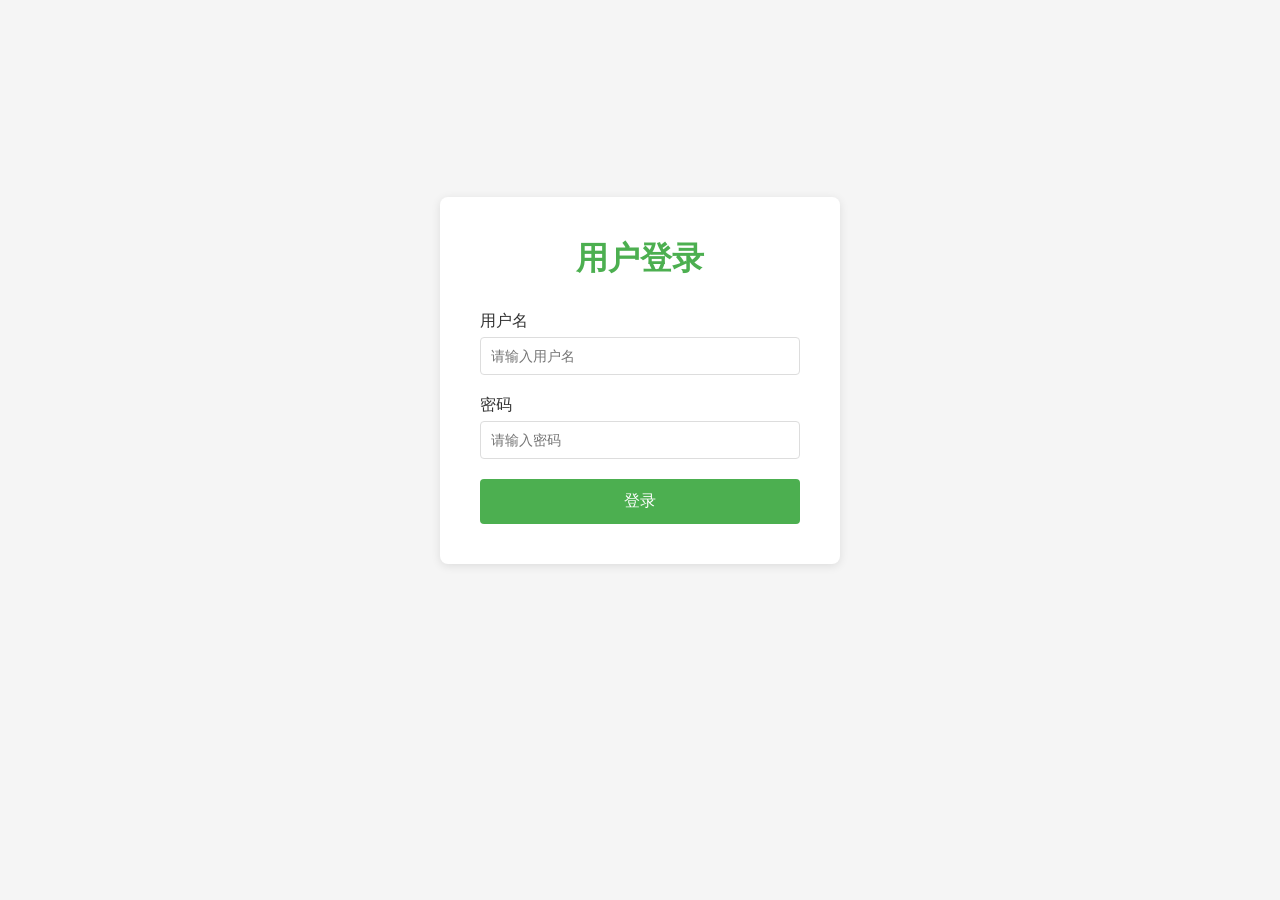
<file: example/web/public/index.html>
<!DOCTYPE html>
<html lang="zh-CN">
<head>
    <meta charset="UTF-8">
    <meta name="viewport" content="width=device-width, initial-scale=1.0">
    <title>数据表格 - 主页</title>
    <link rel="stylesheet" href="styles.css">
</head>
<body>
    <div class="container">
        <h1>用户数据表格</h1>
        <table id="dataTable">
            <thead>
                <tr>
                    <th>ID</th>
                    <th>姓名</th>
                    <th>邮箱</th>
                    <th>部门</th>
                    <th>状态</th>
                </tr>
            </thead>
            <tbody id="tableBody">
            </tbody>
        </table>
        <div class="pagination" id="pagination"></div>
    </div>

    <script>
        const DATA_COUNT = 75;
        const PAGE_SIZE = 10;
        const PAGE_COUNT = 8;

        const departments = ['研发部', '市场部', '财务部', '人力资源', '行政部', '销售部', '客服部', '运营部'];
        const statuses = ['在职', '离职', '休假中', '出差中'];
        const names = ['张伟', '王芳', '李明', '刘洋', '陈静', '杨帆', '赵雷', '周琳', '吴昊', '郑雪',
                       '孙杰', '马超', '朱婷', '胡磊', '林峰', '何云', '高健', '罗斌', '郭峰', '梁宇'];

        function generateData() {
            const data = [];
            for (let i = 1; i <= DATA_COUNT; i++) {
                data.push({
                    id: i,
                    name: names[(i - 1) % names.length] + i,
                    email: `user${i}@example.com`,
                    department: departments[(i - 1) % departments.length],
                    status: statuses[(i - 1) % statuses.length]
                });
            }
            return data;
        }

        const allData = generateData();
        let currentPage = 1;

        function renderTable(page) {
            const start = (page - 1) * PAGE_SIZE;
            const end = start + PAGE_SIZE;
            const pageData = allData.slice(start, end);

            const tbody = document.getElementById('tableBody');
            tbody.innerHTML = pageData.map(row => `
                <tr>
                    <td>${row.id}</td>
                    <td>${row.name}</td>
                    <td>${row.email}</td>
                    <td>${row.department}</td>
                    <td>${row.status}</td>
                </tr>
            `).join('');
        }

        function renderPagination() {
            const pagination = document.getElementById('pagination');
            let html = '';

            html += `<button onclick="goToPage(1)" ${currentPage === 1 ? 'disabled' : ''}>首页</button>`;
            html += `<button onclick="goToPage(${currentPage - 1})" ${currentPage === 1 ? 'disabled' : ''}>上一页</button>`;

            for (let i = 1; i <= PAGE_COUNT; i++) {
                html += `<button class="page-num ${i === currentPage ? 'active' : ''}" onclick="goToPage(${i})">${i}</button>`;
            }

            html += `<button onclick="goToPage(${currentPage + 1})" ${currentPage === PAGE_COUNT ? 'disabled' : ''}>下一页</button>`;
            html += `<button onclick="goToPage(${PAGE_COUNT})" ${currentPage === PAGE_COUNT ? 'disabled' : ''}>末页</button>`;

            pagination.innerHTML = html;
        }

        function goToPage(page) {
            if (page < 1 || page > PAGE_COUNT) return;
            currentPage = page;
            renderTable(page);
            renderPagination();
        }

        function checkLogin() {
            if (!sessionStorage.getItem('isLoggedIn')) {
                window.location.href = 'login.html';
            }
        }

        checkLogin();
        renderTable(1);
        renderPagination();
    </script>
</body>
</html>
</file>
<file: example/web/public/styles.css>
* {
    margin: 0;
    padding: 0;
    box-sizing: border-box;
}

body {
    font-family: Arial, sans-serif;
    padding: 20px;
    background-color: #f5f5f5;
}

h1 {
    text-align: center;
    margin-bottom: 20px;
    color: #333;
}

.container {
    max-width: 1000px;
    margin: 0 auto;
    background: white;
    padding: 20px;
    border-radius: 8px;
    box-shadow: 0 2px 4px rgba(0,0,0,0.1);
}

table {
    width: 100%;
    border-collapse: collapse;
    margin-bottom: 20px;
}

th, td {
    border: 1px solid #ddd;
    padding: 10px;
    text-align: center;
}

th {
    background-color: #4CAF50;
    color: white;
}

tr:nth-child(even) {
    background-color: #f2f2f2;
}

tr:hover {
    background-color: #e8e8e8;
}

.pagination {
    display: flex;
    justify-content: center;
    align-items: center;
    gap: 5px;
    margin-top: 20px;
}

.pagination button {
    padding: 8px 12px;
    border: 1px solid #ddd;
    background: white;
    cursor: pointer;
    border-radius: 4px;
}

.pagination button:hover:not(:disabled) {
    background: #4CAF50;
    color: white;
    border-color: #4CAF50;
}

.pagination button:disabled {
    color: #ccc;
    cursor: not-allowed;
}

.pagination .page-num {
    min-width: 40px;
}

.pagination .active {
    background: #4CAF50;
    color: white;
    border-color: #4CAF50;
}

/* Login Page Styles */
.login-container {
    display: flex;
    justify-content: center;
    align-items: center;
    min-height: 80vh;
}

.login-form {
    background: white;
    padding: 40px;
    border-radius: 8px;
    box-shadow: 0 2px 10px rgba(0,0,0,0.1);
    width: 100%;
    max-width: 400px;
}

.login-form h1 {
    margin-bottom: 30px;
    color: #4CAF50;
}

.form-group {
    margin-bottom: 20px;
}

.form-group label {
    display: block;
    margin-bottom: 5px;
    color: #333;
}

.form-group input {
    width: 100%;
    padding: 10px;
    border: 1px solid #ddd;
    border-radius: 4px;
    font-size: 14px;
}

.form-group input:focus {
    outline: none;
    border-color: #4CAF50;
}

.login-btn {
    width: 100%;
    padding: 12px;
    background: #4CAF50;
    color: white;
    border: none;
    border-radius: 4px;
    font-size: 16px;
    cursor: pointer;
}

.login-btn:hover {
    background: #45a049;
}

.error-msg {
    color: red;
    text-align: center;
    margin-bottom: 15px;
    display: none;
}
</file>
